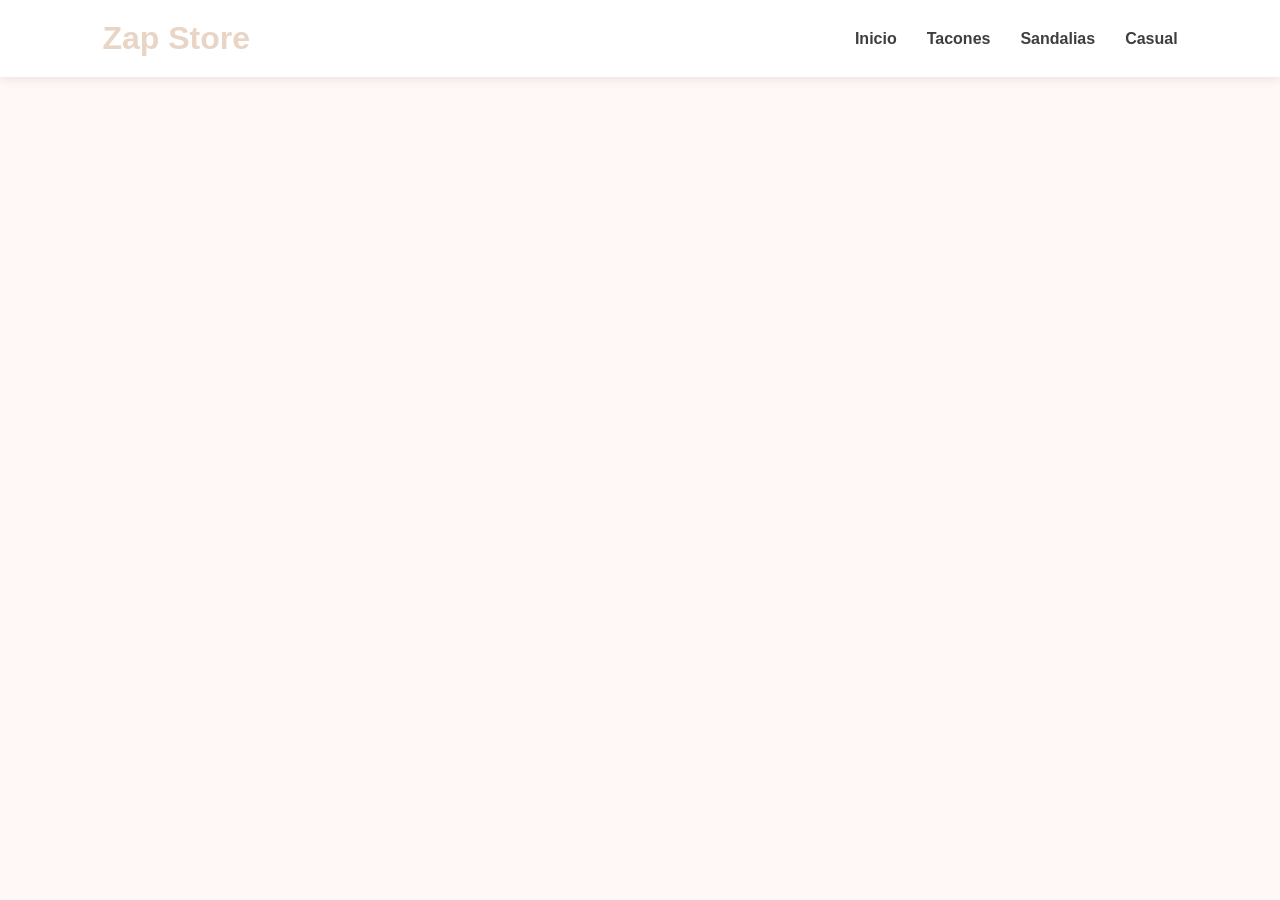
<file: pages/categorias.html>
<!DOCTYPE html>
<html lang="es">

<head>

    <meta charset="UTF-8">

    <meta name="viewport" content="width=device-width, initial-scale=1.0">

    <title>Categoría</title>

    <link rel="icon" type="img/jpg" href="../img/logo.jpg">

    <link rel="stylesheet" href="../css/variables.css">
    <link rel="stylesheet" href="../css/style.css">
    <link rel="stylesheet" href="../css/responsive.css">

</head>

<body>

<header>

    <div class="logo">
        <h1>Zap Store</h1>
    </div>

    <nav>

        <ul>

            <li><a href="../index.html">Inicio</a></li>

            <li><a href="categorias.html?categoria=Tacones">Tacones</a></li>

            <li><a href="categorias.html?categoria=Sandalias">Sandalias</a></li>

            <li><a href="categorias.html?categoria=Casual">Casual</a></li>

        </ul>

    </nav>

</header>


<main class="container">

    <section id="productos">

        <h2 id="titulo-categoria"></h2>

        <div id="contenedor-productos">

        </div>

    </section>

</main>

<script src="../js/categorias.js"></script>

</body>

</html>
</file>
<file: css/variables.css>
:root{ /*Variable global*/
    --color-primario:#D48CA6;

    --color-secundario:#E9D5C5;

    --color-fondo:#FFF8F6;

    --color-blanco:#FFFFFF;

    --color-texto:#3E3E3E;

    --color-gris:#E5E7EB;

    --color-boton:#B8577C ;

    --color-boton-hover:  # DFA9BE;

}
</file>
<file: css/style.css>
/* ===========================
RESET GENERAL
=========================== */

*{ /* el '*' representa a todos los elementos */
    margin:0; /*Elimina todos los márgenes */
    padding:0; /*Elimina todos los espacios*/
    box-sizing:border-box; /*Incluye el padding y border en el ancho y alto del elemento */
}

body{
    background:var(--color-fondo);
    color:var(--color-texto);
    font-family: Arial, Helvetica, sans-serif;
}

header{
    background:var(--color-blanco);
    display: flex; /*sirve para organizar los elementos, en este caso para que queden uno al lado del otro*/
    justify-content: space-between;
    align-items: center; /*las centra verticalmente*/
    padding: 20px 8%;
    box-shadow: 0px 3px 10px rgba(0, 0, 0, .08);  /*agrega una sombra elegante*/
}

.logo h1{
    color: var(--color-secundario);
    font-size: 2rem;
}

nav ul{
    display: flex;
    list-style: none; /*quita los puntos*/
    gap: 30px; /*espacio entre elementos*/
}

nav a{
    text-decoration: none;
    color: var(--color-texto);
    font-weight: bold;
    transition: .3s;
}

nav a:hover{
    color: var(--color-secundario);
}

/* ============================
CONTENEDOR GENERAL
============================ */

.container{
    width: 90%; /*Signofoca que ocupara el 90% del espacio total de la pantalla*/
    max-width: 1200px; /*Aunque la pantalla sea grande se mantendra el limite de 1200px*/
    margin: 0 auto; /*centra el contenido*/
}

/* ============================
BANNER
============================ */
#banner{
    text-align: center;
    padding: 80px 20;
}

#banner h2{
    font-size: 2.5rem;
    margin-bottom: 15px;
    color: var(--color-primario);
}

#banner p{
    font-size: 1.1rem;
    color: var(--color-texto);
    margin-bottom: 30px;
}

/* ============================
BOTÓN PRINCIPAL
============================ */
.btn-principal{
    display: inline-block;
    background: var(--color-boton);
    color: var(--color-boton-hover);
    text-decoration: none;
    padding: 15px 30px;
    border-radius: 8px;
    transition: .3s;
    font-weight: bold;
}

.btn-principal:hover{
    transform: translateY(-3px);
    opacity: .9;
}

.btn-detalles{
    display: block;
    width: 90%;
    margin: 20px auto;
    padding: 12px;

    background: var(--color-secundario);
    color: white;
    text-decoration: none;
    text-align: center;

    border-radius: 8px;
    font-weight: bold;

    transition: .3s;
}

.btn-detalles:hover{
    background: var(--color-primario);
}

/* ============================
CATÁLOGO
============================ */

#productos{
    padding: 60px 0;
}

#productos h2{
    text-align: center;
    margin-bottom: 40px;
    font-size: 2rem;
}

#contenedor-productos{
    display: flex;
    justify-content: center;
    gap: 30px;
    flex-wrap: wrap;
}

/*TARJETAS*/

.tarjeta-producto{

    width:360px;

    background:white;

    border-radius:15px;

    overflow:hidden;

    box-shadow:0 5px 15px rgba(0,0,0,.1);

    transition:.3s;

}

.tarjeta-producto:hover{

    transform:translateY(-8px);

    box-shadow: 0 18px 35px rgba(0,0,0,.18);

}

.tarjeta-producto img{

    width:92%;

    margin:15px auto 0;

    display:block;

    border-radius:12px;

    transition:.4s;

}


.tarjeta-producto h3{

    padding:15px;

}

.tarjeta-producto p{

    padding:0 15px 15px;

    color:#B8577C;

    font-weight:bold;

}

.tarjeta-producto button{

    width:90%;

    margin:15px;

    padding:12px;

    border:none;

    border-radius:8px;

    background:var(--color-secundario);

    color:white;

    cursor:pointer;

}

.footer{
    background:var(--color-blanco);

    text-align:center;

    padding:20px 0;

    margin-top:40px;

    box-shadow:0px -3px 10px rgba(0,0,0,.08);
}
</file>
<file: css/responsive.css>
/* ==================================================
TABLETS (1024px o menos)
================================================== */

@media screen and (max-width: 1024px){

    .container{
        width: 95%;
    }

    header{
        padding: 20px 5%;
    }

    #contenedor-productos{
        gap: 20px;
    }

    .tarjeta-producto{
        width: 320px;
    }

}

/* ==================================================
CELULARES (768px o menos)
================================================== */

@media screen and (max-width:768px){

    header{

        flex-direction: column;

        gap: 20px;

    }

    nav ul{

        flex-wrap: wrap;

        justify-content: center;

        gap: 15px;

    }

    #banner{

        padding: 60px 15px;

    }

    #banner h2{

        font-size: 2rem;

    }

    #banner p{

        font-size: 1rem;

    }

    .tarjeta-producto{

        width:100%;

        max-width:350px;

    }

}

/* ==================================================
CELULARES PEQUEÑOS (480px o menos)
================================================== */

@media screen and (max-width:480px){

    .logo h1{

        font-size:1.6rem;

    }

    #banner h2{

        font-size:1.7rem;

    }

    .btn-principal{

        width:100%;

        text-align:center;

    }

    .btn-detalles{

        width:90%;

    }

    footer{

        text-align:center;

        padding:20px;

    }

}
</file>
